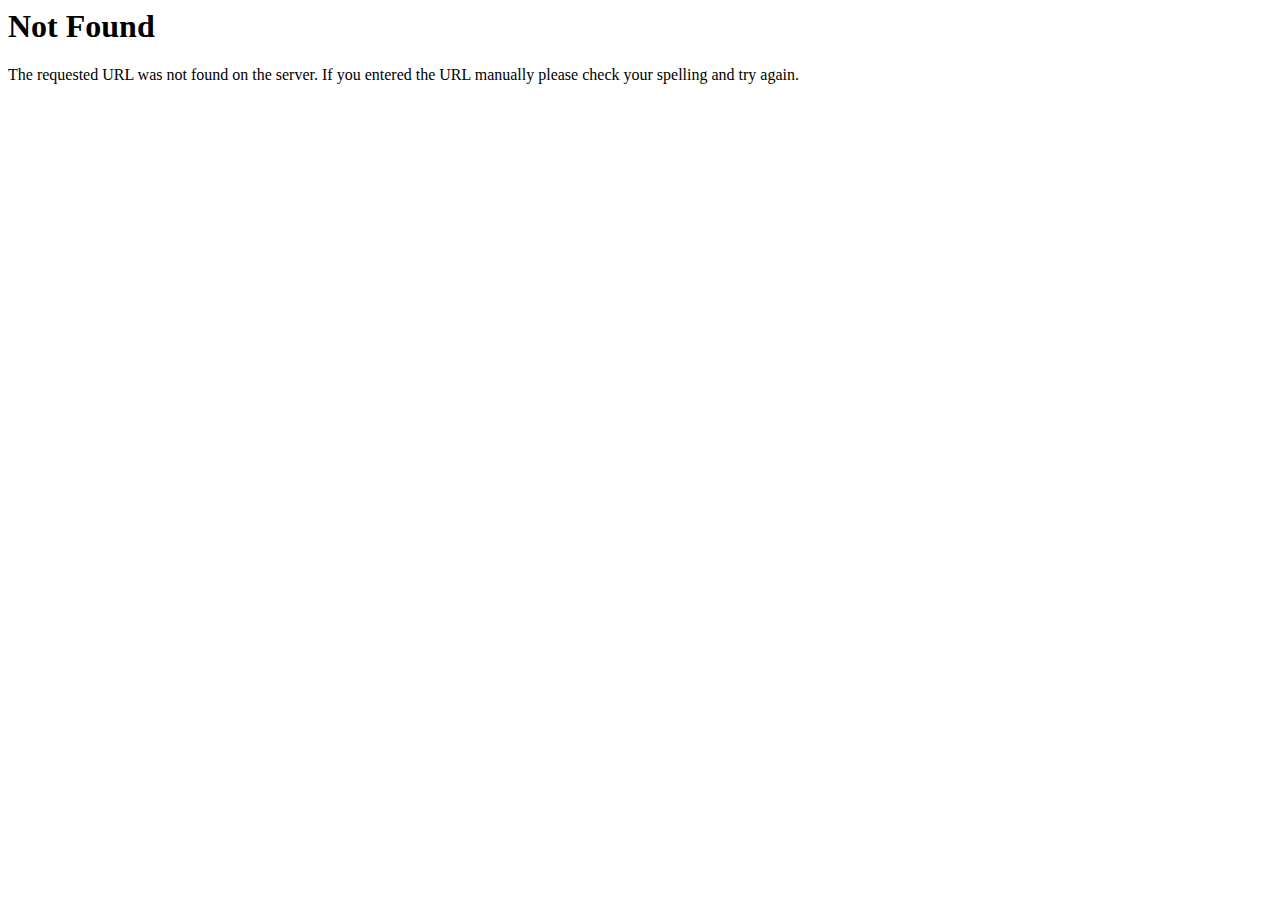
<file: blog-post.html>
<!DOCTYPE HTML PUBLIC "-//W3C//DTD HTML 3.2 Final//EN">
<title>404 Not Found</title>
<h1>Not Found</h1>
<p>The requested URL was not found on the server. If you entered the URL manually please check your spelling and try again.</p>
</file>
